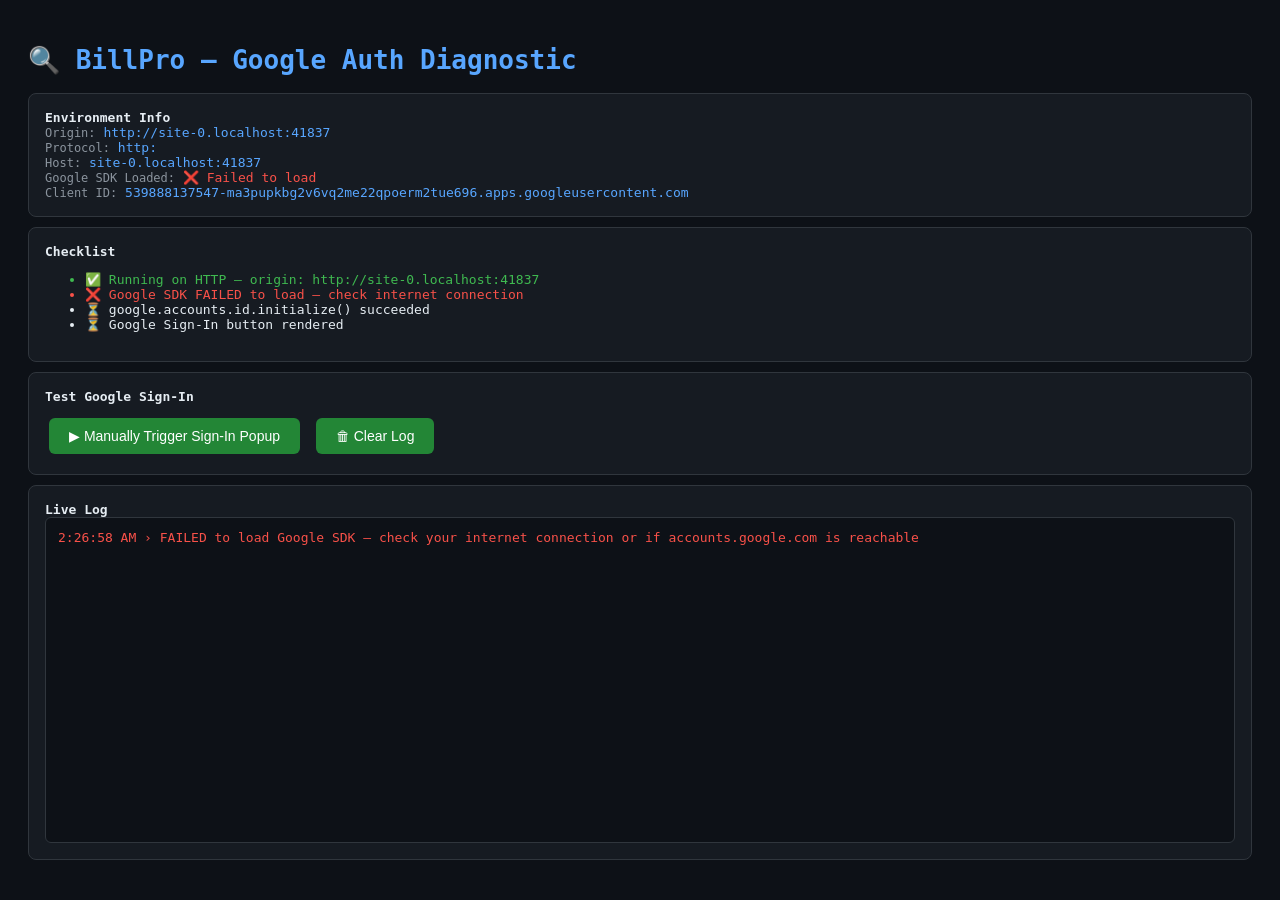
<file: debug.html>
<!DOCTYPE html>
<html lang="en">
<head>
    <meta charset="UTF-8">
    <title>BillPro - Google Auth Diagnostic</title>
    <style>
        body { font-family: monospace; background: #0d1117; color: #e6edf3; padding: 20px; }
        h1 { color: #58a6ff; }
        .card { background: #161b22; border: 1px solid #30363d; border-radius: 8px; padding: 16px; margin: 10px 0; }
        .ok   { color: #3fb950; } /* green */
        .err  { color: #f85149; } /* red */
        .warn { color: #d29922; } /* yellow */
        .info { color: #58a6ff; } /* blue */
        .label { font-size: 12px; color: #8b949e; margin-top: 4px; }
        button { background: #238636; color: white; border: none; padding: 10px 20px; border-radius: 6px; cursor: pointer; font-size: 14px; margin: 4px; }
        button:hover { background: #2ea043; }
        #log { background: #0d1117; border: 1px solid #30363d; border-radius: 6px; padding: 12px; height: 300px; overflow-y: auto; font-size: 13px; }
        .log-err  { color: #f85149; }
        .log-ok   { color: #3fb950; }
        .log-info { color: #58a6ff; }
        .log-warn { color: #d29922; }
        #googleBtn { margin: 10px 0; }
    </style>
</head>
<body>
<h1>🔍 BillPro — Google Auth Diagnostic</h1>

<div class="card">
    <b>Environment Info</b><br>
    <span class="label">Origin:</span> <span id="origin" class="info"></span><br>
    <span class="label">Protocol:</span> <span id="protocol" class="info"></span><br>
    <span class="label">Host:</span> <span id="host" class="info"></span><br>
    <span class="label">Google SDK Loaded:</span> <span id="sdkStatus"></span><br>
    <span class="label">Client ID:</span> <span class="info">539888137547-ma3pupkbg2v6vq2me22qpoerm2tue696.apps.googleusercontent.com</span>
</div>

<div class="card">
    <b>Checklist</b>
    <ul id="checklist"></ul>
</div>

<div class="card">
    <b>Test Google Sign-In</b><br>
    <div id="googleBtn"></div>
    <button onclick="testGoogleSignIn()">▶ Manually Trigger Sign-In Popup</button>
    <button onclick="clearLog()">🗑 Clear Log</button>
</div>

<div class="card">
    <b>Live Log</b>
    <div id="log"></div>
</div>

<!-- Google GSI SDK -->
<script src="https://accounts.google.com/gsi/client" async defer onload="onGoogleSdkLoad()" onerror="onGoogleSdkError()"></script>

<script>
const CLIENT_ID = '539888137547-ma3pupkbg2v6vq2me22qpoerm2tue696.apps.googleusercontent.com';
let googleReady = false;

function log(msg, type='info') {
    const el = document.getElementById('log');
    const line = document.createElement('div');
    line.className = 'log-' + type;
    line.textContent = new Date().toLocaleTimeString() + ' › ' + msg;
    el.appendChild(line);
    el.scrollTop = el.scrollHeight;
    console[type === 'err' ? 'error' : type === 'warn' ? 'warn' : 'log'](msg);
}

function clearLog() { document.getElementById('log').innerHTML = ''; }

function setCheck(id, ok, msg) {
    const li = document.getElementById(id);
    if (li) { li.className = ok ? 'ok' : 'err'; li.textContent = (ok ? '✅' : '❌') + ' ' + msg; }
}

// Populate environment info
document.getElementById('origin').textContent = window.location.origin;
document.getElementById('protocol').textContent = window.location.protocol;
document.getElementById('host').textContent = window.location.host;

// Checklist items
const checks = [
    ['check-protocol', 'Running on HTTP (not file://)'],
    ['check-sdk',      'Google SDK loaded'],
    ['check-init',     'google.accounts.id.initialize() succeeded'],
    ['check-button',   'Google Sign-In button rendered'],
];
const ul = document.getElementById('checklist');
checks.forEach(([id, label]) => {
    const li = document.createElement('li');
    li.id = id; li.textContent = '⏳ ' + label;
    ul.appendChild(li);
});

// Check 1: Protocol
const isHttp = location.protocol === 'http:' || location.protocol === 'https:';
setCheck('check-protocol', isHttp,
    isHttp ? 'Running on HTTP — origin: ' + location.origin
           : 'ERROR: Running as file:// — Google OAuth blocked! Open via http://localhost:8080');
if (!isHttp) log('FATAL: You are opening this as a file:// URL. Google OAuth will NOT work. Open via http://localhost:8080/debug.html', 'err');

// Check 2 & beyond — after SDK loads
function onGoogleSdkLoad() {
    log('Google SDK loaded successfully', 'ok');
    document.getElementById('sdkStatus').innerHTML = '<span class="ok">✅ Loaded</span>';
    setCheck('check-sdk', true, 'Google SDK loaded');
    initGoogle();
}

function onGoogleSdkError() {
    log('FAILED to load Google SDK — check your internet connection or if accounts.google.com is reachable', 'err');
    document.getElementById('sdkStatus').innerHTML = '<span class="err">❌ Failed to load</span>';
    setCheck('check-sdk', false, 'Google SDK FAILED to load — check internet connection');
}

function initGoogle() {
    try {
        google.accounts.id.initialize({
            client_id: CLIENT_ID,
            callback: onSignInSuccess,
            error_callback: onSignInError,
            ux_mode: 'popup',
            auto_select: false
        });
        log('google.accounts.id.initialize() succeeded', 'ok');
        setCheck('check-init', true, 'google.accounts.id.initialize() succeeded');

        // Render button
        const btnEl = document.getElementById('googleBtn');
        google.accounts.id.renderButton(btnEl, {
            theme: 'outline', size: 'large', text: 'signin_with', width: '300'
        });
        log('Google Sign-In button rendered', 'ok');
        setCheck('check-button', true, 'Google Sign-In button rendered');
    } catch(e) {
        log('google.accounts.id.initialize() FAILED: ' + e.message, 'err');
        setCheck('check-init', false, 'Initialize FAILED: ' + e.message);
    }
}

function testGoogleSignIn() {
    if (!googleReady && typeof google !== 'undefined') initGoogle();
    try {
        google.accounts.id.prompt((notification) => {
            log('Prompt status: ' + notification.getMomentType(), 'info');
            if (notification.isNotDisplayed()) {
                log('Popup NOT displayed. Reason: ' + notification.getNotDisplayedReason(), 'err');
                log('Common causes: origin_mismatch, cookies blocked, popup blocked', 'warn');
            }
            if (notification.isSkippedMoment()) {
                log('Skipped. Reason: ' + notification.getSkippedReason(), 'warn');
            }
        });
    } catch(e) {
        log('Error triggering sign-in: ' + e.message, 'err');
    }
}

function onSignInSuccess(response) {
    log('✅ SIGN-IN SUCCESSFUL! Credential received.', 'ok');
    try {
        const payload = JSON.parse(atob(response.credential.split('.')[1]));
        log('User: ' + payload.name + ' (' + payload.email + ')', 'ok');
    } catch(e) { log('(Could not decode token)', 'warn'); }
}

function onSignInError(error) {
    const msg = JSON.stringify(error);
    log('❌ SIGN-IN ERROR: ' + msg, 'err');
    if (msg.includes('origin_mismatch')) {
        log('FIX: Add "' + location.origin + '" to Authorized JavaScript Origins in Google Cloud Console', 'warn');
        log('Go to: https://console.cloud.google.com → APIs & Services → Credentials → Edit OAuth Client', 'warn');
    }
}

// Timeout if SDK never loads
setTimeout(() => {
    if (typeof google === 'undefined') {
        onGoogleSdkError();
    }
}, 8000);
</script>
</body>
</html>
</file>
